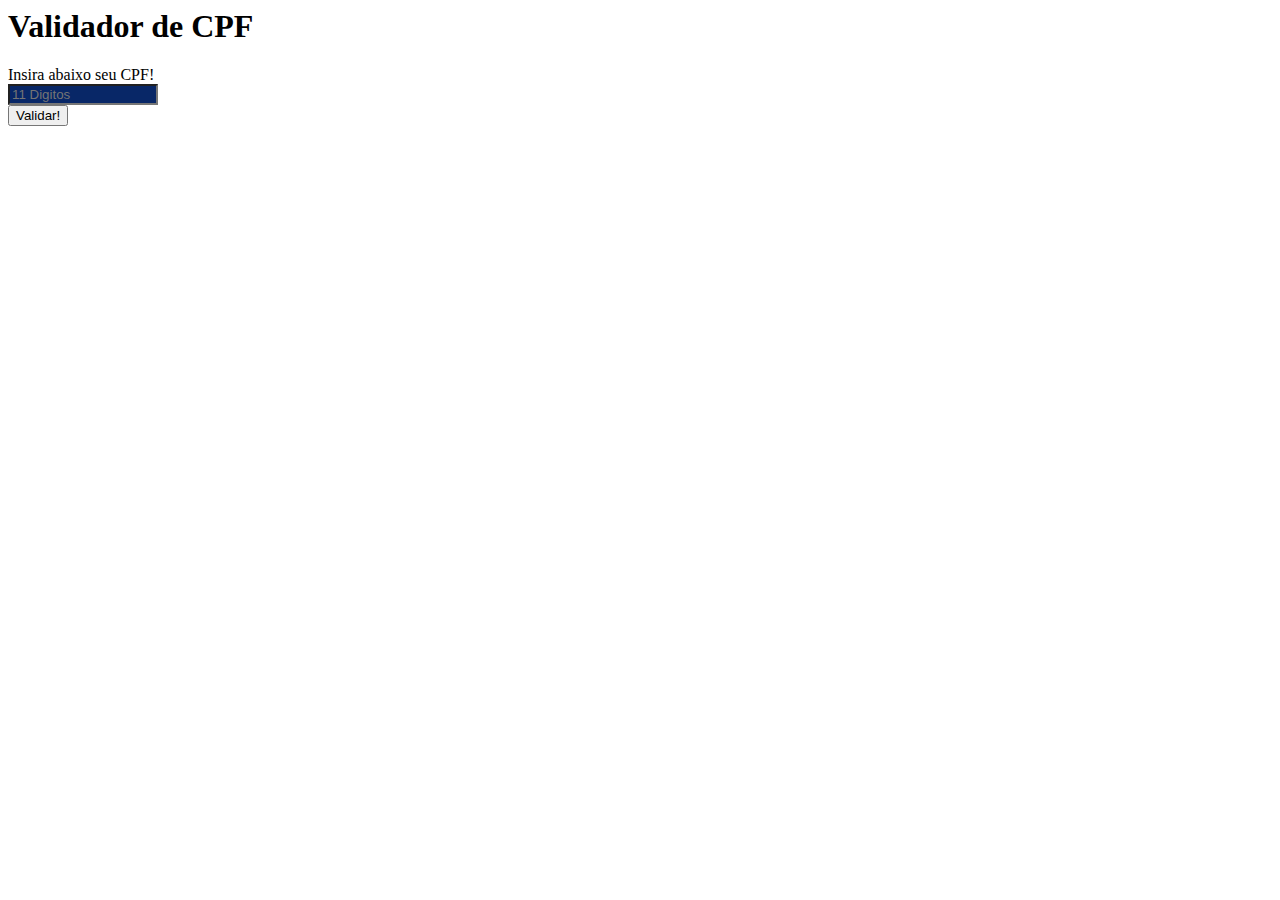
<file: validador_DE_CPF/index.html>
<html>
<head>
    <title>
        .:Validador de CPF:.
    </title>
    <link rel="stylesheet" type="text/css" href="estilo.css">
</head>

<body>
    <h1>Validador de CPF</h1>

    <div>
        <label for="cpf"> Insira abaixo seu CPF! </br> </label>
        <input type="text" autocomplete="on" maxlength="11" minlength="11" placeholder="11 Digitos" id="cpf">

        <div id="botao"> <button type="button" onclick="validar()">Validar!</button> </div>
    </div>

    <script type="text/javascript" src="validador.js"></script>
</body>

</html>
</file>
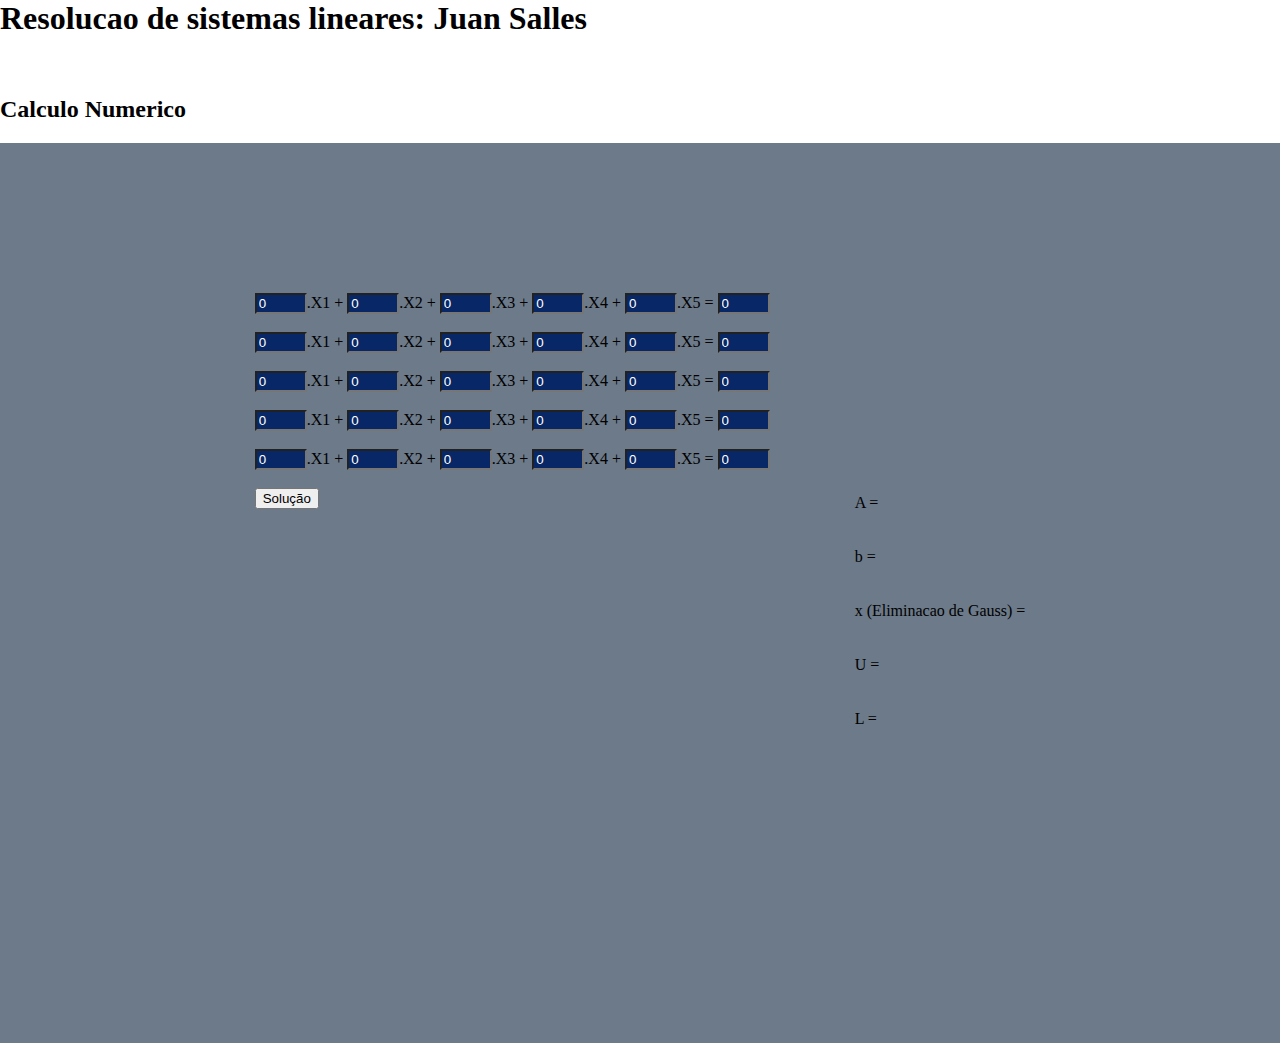
<file: Método_Gauss.html>
<html>

<head>
    <title>
        .:Cálculo Numérico:.
    </title>

    <link rel="stylesheet" type="text/css" href="estilo.css">

</head>

<body>

    <script>
        var A = [[0, 0, 0, 0, 0], [0, 0, 0, 0, 0], [0, 0, 0, 0, 0], [0, 0, 0, 0, 0], [0, 0, 0, 0, 0]];
        var b = [0, 0, 0, 0, 0];

        var X = [];
    </script>
    
    <h1>Resolucao de sistemas lineares: Juan Salles</h1> <br >
    <h2> Calculo Numerico </h2>
    
    <div class="container">
        <div class="box">
            <input type="number" id="aa" Value=0>.X1 +
            <input type="number" id="ab" Value=0>.X2 +
            <input type="number" id="ac" Value=0>.X3 +
            <input type="number" id="ad" Value=0>.X4 +
            <input type="number" id="ae" Value=0>.X5 =
            <input type="number" id="y1" Value=0>
            <br /><br />
            <input type="number" id="ba" Value=0>.X1 +
            <input type="number" id="bb" Value=0>.X2 +
            <input type="number" id="bc" Value=0>.X3 +
            <input type="number" id="bd" Value=0>.X4 +
            <input type="number" id="be" Value=0>.X5 =
            <input type="number" id="y2" Value=0>
            <br /><br />
            <input type="number" id="ca" Value=0>.X1 +
            <input type="number" id="cb" Value=0>.X2 +
            <input type="number" id="cc" Value=0>.X3 +
            <input type="number" id="cd" Value=0>.X4 +
            <input type="number" id="ce" Value=0>.X5 =
            <input type="number" id="y3" Value=0>
            <br /><br />
            <input type="number" id="da" Value=0>.X1 +
            <input type="number" id="db" Value=0>.X2 +
            <input type="number" id="dc" Value=0>.X3 +
            <input type="number" id="dd" Value=0>.X4 +
            <input type="number" id="de" Value=0>.X5 =
            <input type="number" id="y4" Value=0>
            <br /><br />
            <input type="number" id="ea" Value=0>.X1 +
            <input type="number" id="eb" Value=0>.X2 +
            <input type="number" id="ec" Value=0>.X3 +
            <input type="number" id="ed" Value=0>.X4 +
            <input type="number" id="ee" Value=0>.X5 =
            <input type="number" id="y5" Value=0>
            <br /><br />
            <div> <button onclick="gaussSolver(A,b)">Solução</button> </div>
        </div> 
    
        <div id="saidas">  
            

            <br /><br />
            A = 
            <div id="Matriz A" class="out"></div>
            
            <br /><br />
            b = 
            <div id="Matriz b" class="out"></div>
            
            <br /><br />
            x (Eliminacao de Gauss) = 
            <div id="resultado" class="out"></div>

            <br /><br />
            U = 
            <div id="Matriz U" class="out"></div>

            <br /><br />
            L = 
            <div id="Matriz L" class="out"></div>


        </div>
    </div>
    <script>
        function gaussSolver(A, b) {

            A[0][0] = +document.getElementById("aa").value;
            A[0][1] = +document.getElementById("ab").value;
            A[0][2] = +document.getElementById("ac").value;
            A[0][3] = +document.getElementById("ad").value;
            A[0][4] = +document.getElementById("ae").value;
            A[1][0] = +document.getElementById("ba").value;
            A[1][1] = +document.getElementById("bb").value;
            A[1][2] = +document.getElementById("bc").value;
            A[1][3] = +document.getElementById("bd").value;
            A[1][4] = +document.getElementById("be").value;
            A[2][0] = +document.getElementById("ca").value;
            A[2][1] = +document.getElementById("cb").value;
            A[2][2] = +document.getElementById("cc").value;
            A[2][3] = +document.getElementById("cd").value;
            A[2][4] = +document.getElementById("ce").value;
            A[3][0] = +document.getElementById("da").value;
            A[3][1] = +document.getElementById("db").value;
            A[3][2] = +document.getElementById("dc").value;
            A[3][3] = +document.getElementById("dd").value;
            A[3][4] = +document.getElementById("de").value;
            A[4][0] = +document.getElementById("ea").value;
            A[4][1] = +document.getElementById("eb").value;
            A[4][2] = +document.getElementById("ec").value;
            A[4][3] = +document.getElementById("ed").value;
            A[4][4] = +document.getElementById("ee").value;

            b[0] = +document.getElementById("y1").value;
            b[1] = +document.getElementById("y2").value;
            b[2] = +document.getElementById("y3").value;
            b[3] = +document.getElementById("y4").value;
            b[4] = +document.getElementById("y5").value;


            //Ajeitar a Matriz
            var i = 0;
            var flag = 5;
            var flag2 = 5;
            var j = 0;
            var a = 0;
            while (i < flag) {
                if ((A[i][0] === 0) & (A[i][1] === 0) & (A[i][2] === 0) & (A[i][3] === 0) & (A[i][4] === 0)) {
                    A.splice([i], 1); //remove as linhas nulas de A
                    b.splice([i], 1);//remove as linhas nulas de b
                    flag--;
                } else {
                    i++;
                }
            }

            i = 0; //reseta indice

            while (i < flag2) {
                console.log(A);
                if ((A[a][i] === 0) & (A[a + 1][i] === 0)) {
                    a++;
                    console.log(a);
                    console.log(i);
                    if (a + 1 === flag) {
                        j = 0;
                        while (j < flag) {
                            var remove = A[j].splice([i], 1); //remove as colunas nulas]
                            j++;
                        }
                        console.log(flag2);
                        flag2--;
                        a = 0;
                    }
                } else {
                    i++;
                    a = 0;
                }
            }
            
            var indice1;
            var indice2;
            var R = "";
            for(indice1 = 0; indice1 < A.length; indice1++){
                for(indice2 = 0; indice2 < A.length; indice2++){
                    R = R + String(A[indice1][indice2]) + "   ";
                    
                }
                R = R + "<br>"
            }
            document.getElementById("Matriz A").innerHTML = R;

            
            var T = "";
            for(indice1 = 0; indice1 < b.length; indice1++){
                T = T + String(b[indice1]) + "<br>"
            }
            document.getElementById("Matriz b").innerHTML = T;
            
            var k, l, m;
            var U = new Array(A.length);
            for (i = 0; i < A.length; i++){
                U[i] = new Array(A.length).fill(0);
            }
            //ETAPA DE ESCALONAMENTO
            for (k = 0; k < A.length - 1; k++) {
                //procura o maior k-ésimo coeficiente em módulo
                var max = Math.abs(A[k][k]);
                var maxIndex = k;
                for (i = k + 1; i < A.length; i++) {
                    if (max < Math.abs(A[i][k])) {
                        max = Math.abs(A[i][k]);
                        maxIndex = i;
                    }
                }
                if (maxIndex != k) {
                    /*
                     troca a equação k pela equação com o
                     maior k-ésimo coeficiente em módulo
                     */
                    for (j = 0; j < A.length; j++) {
                        var temp = A[k][j];
                        A[k][j] = A[maxIndex][j];
                        A[maxIndex][j] = temp;
                    }
                    var temp = b[k];
                    b[k] = b[maxIndex];
                    b[maxIndex] = temp;
                }
                //Se A[k][k] é zero, então a matriz dos coeficiente é singular
                //det A = 0
                if (A[k][k] == 0) {
                    return null;
                } else {
                    //realiza o escalonamento
                    for (m = k + 1; m < A.length; m++) {
                        var F = -A[m][k] / A[k][k];
                        U[m][k] = -F;
                        A[m][k] = 0; //evita uma iteração
                        b[m] = b[m] + F * b[k];
                        for (l = k + 1; l < A.length; l++) {
                            A[m][l] = A[m][l] + F * A[k][l];
                        }
                    }
                }
            }
            //ETAPA DE RESOLUÇÃO DO SISTEMA

            var V = "";

            for(indice1 = 0; indice1 < A.length; indice1++){
                for(indice2 = 0; indice2 < A.length; indice2++){
                    V = V + String(A[indice1][indice2]) + "   ";
                }
                V = V + "<br>";
            }
            document.getElementById("Matriz L").innerHTML = V;

            var X = [0, 0, 0, 0, 0];
            var soma = 0;
            for (i = A.length - 1; i >= 0; i--) {

                for (j = 0; j < A.length; j++) {
                    soma = soma + X[j] * A[i][j];
                }
                if (A[i][i] === 0) {
                    X[i] = 0;
                } else {
                    X[i] = (b[i] - soma) / (A[i][i]);

                }
                console.log(soma);
                soma = 0;
                
                var W = "";
                for(indice1 = 0; indice1 < X.length; indice1++){
                W = W + String(X[indice1]) + "<br>"
                }
                document.getElementById("resultado").innerHTML =  W;
                console.log("SOlução" + X);

                var V = "";

                for(indice1 = 0; indice1 < U.length; indice1++){
                    for(indice2 = 0; indice2 < U.length; indice2++){
                        V = V + String(U[indice1][indice2]) + "   ";
                    }
                    V = V + "<br>"
                }
                document.getElementById("Matriz U").innerHTML = V;
            }
            return X;
        }


    </script>
</body>

</html>
</file>
<file: validador_DE_CPF/estilo.css>
input{
    color: white;
    width:150px;
    background-color: #082767;
  }
</file>
<file: estilo.css>
input{
    color: white;
    width:52px;
    background-color: #082767;
  }
  
.box {
    width: 600px;
    height: 600px;
    
}

.out {
    color: white;
    background-color: #000102;
    display: flex;
    flex-direction: row;
    justify-content: center;
    align-items: center;
}

.container {
    width: 100vw;
    height: 100vh;
    background-color: #a5a7aa;
    background: #6C7A89;
    display: flex;
    flex-direction: row;
    justify-content: center;
    align-items: center;
}

body {
    margin: 0px;
    }
</file>
